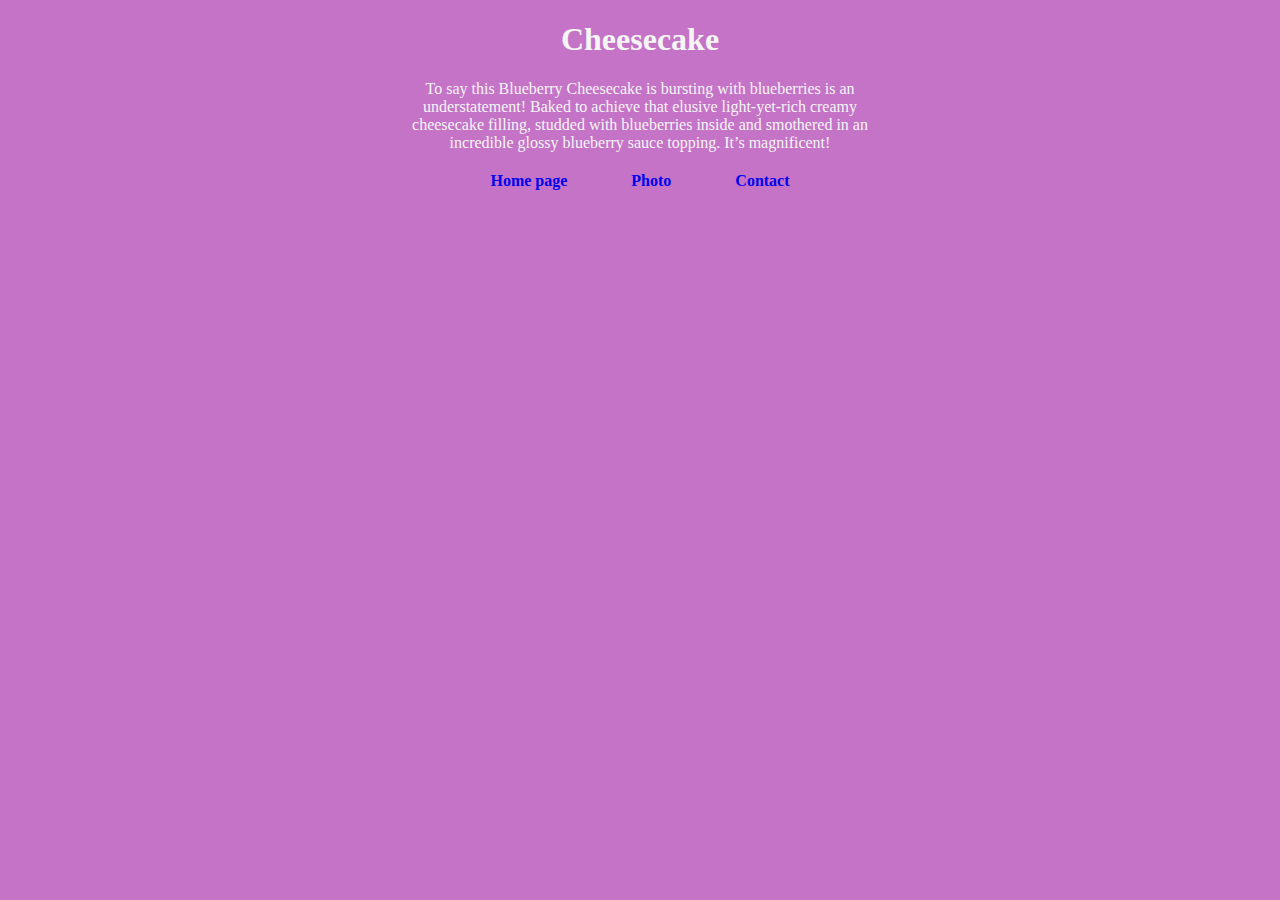
<file: index.html>
<!DOCTYPE html>
<html lang="en">
<head>
    <meta charset="UTF-8">
    <meta http-equiv="X-UA-Compatible" content="IE=edge">
    <meta name="viewport" content="width=device-width, initial-scale=1.0">
    <meta name="description" content="Blueberry Cheesecake is a true American classic. Prepared here according to the best recipe and so creamy like no other.">
    <link rel="stylesheet" href="/style.css">
    <title>The Blueberry Cheesecake</title>
</head>
<body>
    <div class="container">
        <h1>
            Cheesecake
        </h1>
        <p>
            To say this Blueberry Cheesecake is bursting with blueberries is an understatement! Baked to achieve that elusive
            light-yet-rich creamy cheesecake filling, studded with blueberries inside and smothered in an incredible glossy
            blueberry sauce topping. It’s magnificent!
        </p>
        <div class="a" ">
            <a href="/" >Home page</a>
            <a href="/photo.html" >Photo</a>
            <a href="/contact-us.html" >Contact</a>
        </div>
    </div>
    
</body>
</html>
</file>
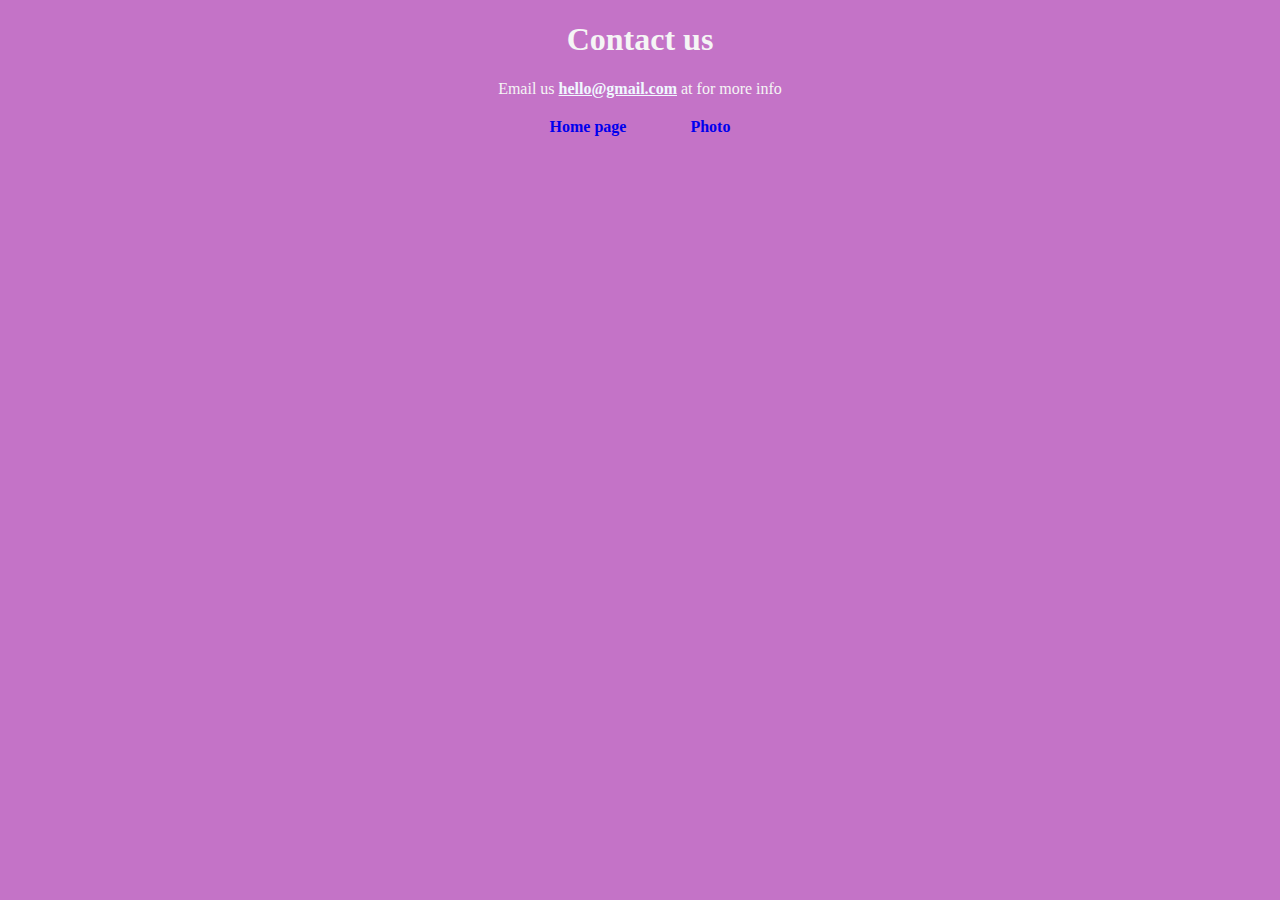
<file: contact-us.html>
<!DOCTYPE html>
<html lang="en">

<head>
    <meta charset="UTF-8">
    <meta http-equiv="X-UA-Compatible" content="IE=edge">
    <meta name="viewport" content="width=device-width, initial-scale=1.0">
    <meta name="description" content="Blueberry Cheesecake is a true American classic. Prepared here according to the best recipe and so creamy like no other.">
    <link rel="stylesheet" href="/style.css">
    <title>The Blueberry Cheesecake Photo</title>
</head>

<body>
    <div class="container">
        <h1>
            Contact us
        </h1>
        <p>
            Email us <a style="margin: 0; color: aliceblue; text-decoration: underline;"href="mailto:hello@gmail.com">hello@gmail.com</a> at  for more info
        </p> 

        <div class="a" >
            <a href="/" >Home page</a>
            <a href="/photo.html" >Photo</a>
            
        </div>
    </div>
    
</body>
</html>
</file>
<file: style.css>
body{
    text-align: center;
    max-width: 800px;
    margin: 10px auto;
    background-color: rgb(196, 115, 199);
    color: whitesmoke;
}
a {
    margin: 30px;
    text-decoration: none;
    font-weight: 600;         
}
 p{
    max-width: 500px;
    margin: 10px auto;
 }
 .a{
    margin: 20px;    
 }
 
 img{
    width: 400px;
    border-radius: 10px;

 }
</file>
